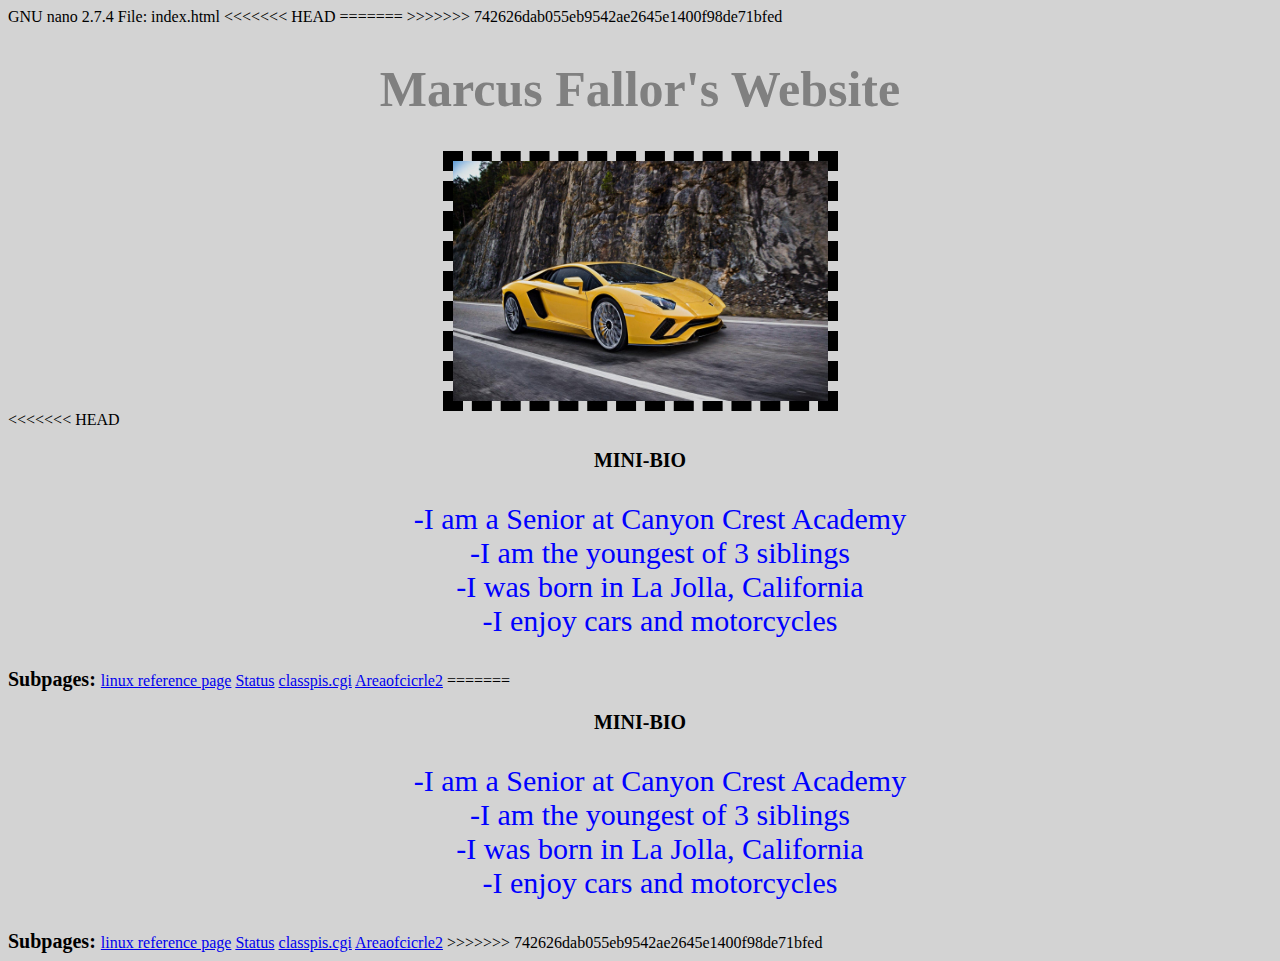
<file: index.html>
GNU nano 2.7.4                                                                File: index.html                                                                          

<!DOCTYPE html>
<html>
<<<<<<< HEAD
	<head>
	<title>Home Page</title>
=======
        <head>
        <title>Home Page</title>
>>>>>>> 742626dab055eb9542ae2645e1400f98de71bfed
    <link rel="stylesheet" type="text/css" href="style.css"/>
  </head>
  <body>

    <h1>Marcus Fallor's Website</h1>

    <img src="car.jpg" alt="Marcus Fallor" class="center" width="375" height="240">
<<<<<<< HEAD
	<br>
    
    <p>MINI-BIO</p>
	<ul>
    		<li>-I am a Senior at Canyon Crest Academy</li>
    		<li>-I am the youngest of 3 siblings</li>
    		<li>-I was born in La Jolla, California</li>
    		<li>-I enjoy cars and motorcycles</li>
	</ul>
	<p2>Subpages: </p2>
		<a href="http://rpi04/sp2a/page1.html">linux reference page</a></li>

  	<a href="/cgi-bin/sp2a/pistatus.cgi">Status</a>
	<a href="/cgi-bin/sp2a/classpis.cgi">classpis.cgi</a>
        <a href="forminput2.php">Areaofcicrle2</a> 
  	</body>
=======
        <br>

    <p>MINI-BIO</p>
        <ul>
                <li>-I am a Senior at Canyon Crest Academy</li>
                <li>-I am the youngest of 3 siblings</li>
                <li>-I was born in La Jolla, California</li>
                <li>-I enjoy cars and motorcycles</li>
        </ul>
        <p2>Subpages: </p2>
                <a href="http://rpi04/sp2a/page1.html">linux reference page</a></li>

        <a href="/cgi-bin/sp2a/pistatus.cgi">Status</a>
        <a href="/cgi-bin/sp2a/classpis.cgi">classpis.cgi</a>
        <a href="/cgi-bin/sp2a/forminput2.php">Areaofcicrle2</a>
        </body>
>>>>>>> 742626dab055eb9542ae2645e1400f98de71bfed
</html>
</file>
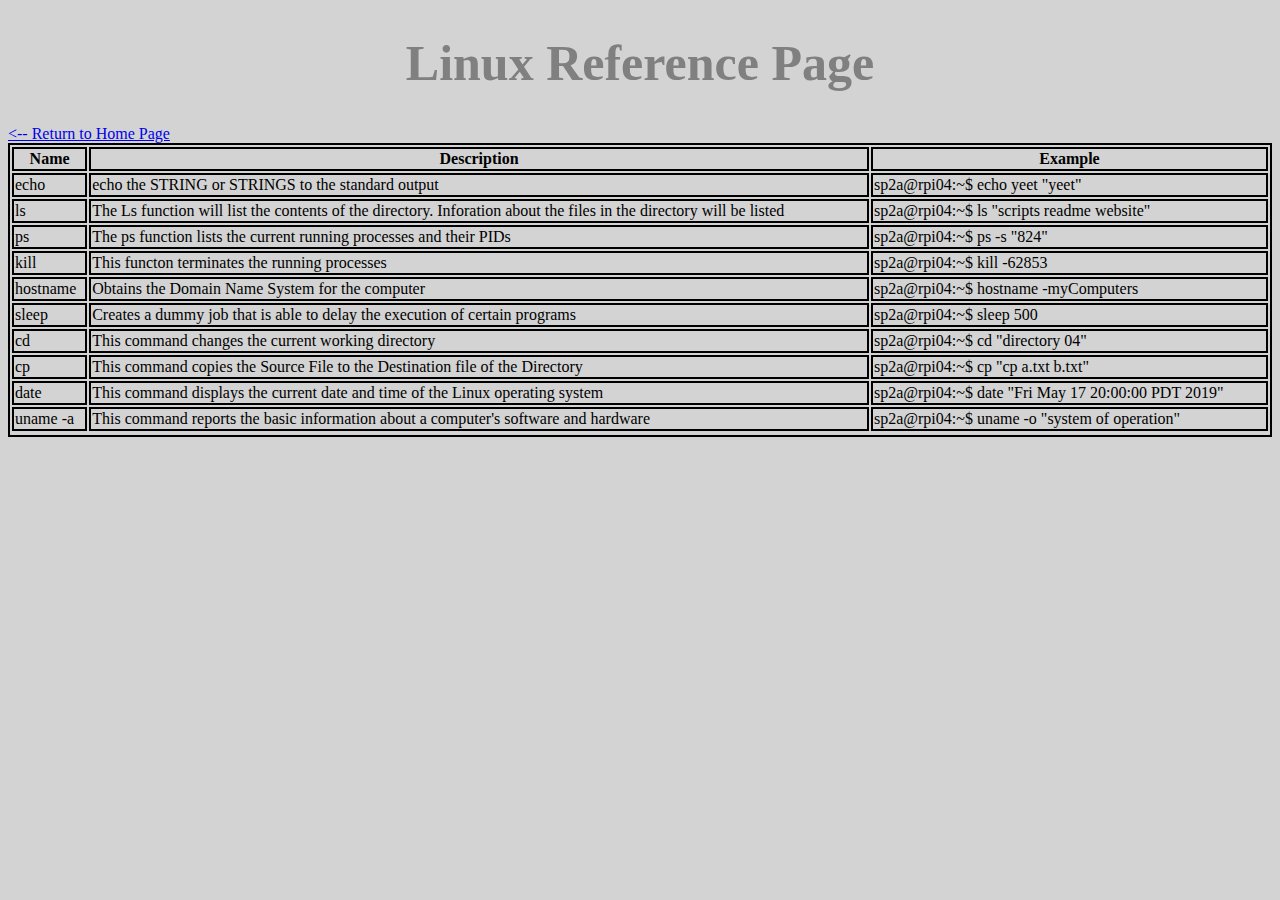
<file: commands.html>
<!DOCTYPE html>
<html>
	<head>
		<title> Linux Reference Table</title>
		<link rel="stylesheet" type="text/css" href="style.css"/>
	</head>
	<body>
		<h1> Linux Reference Page </h1>
		<a href="index.html"> <-- Return to Home Page</a>
	<table style="width:100%">
		<tr>
			<th>Name</th>
			<th>Description</th>
			<th>Example</th>
		</tr>
		<tr>
			<td>echo</td>
			<td>echo the STRING or STRINGS to the standard output</td>
			<td>sp2a@rpi04:~$ echo yeet "yeet" </td>
		</tr>
		<tr>
			<td>ls</td>
			<td>The Ls function will list the contents of the directory. Inforation about the files in the directory will be listed</td>
			<td>sp2a@rpi04:~$ ls "scripts readme website"</td>
		</tr>
		<tr>
			<td>ps</td>
			<td>The ps function lists the current running processes and their PIDs</td>
			<td>sp2a@rpi04:~$ ps -s "824"</td>
		</tr>
		<tr>
			<td>kill</td>
			<td>This functon terminates the running processes</td>
			<td>sp2a@rpi04:~$ kill -62853</td>
		</tr>
		<tr>
			<td>hostname</td>
			<td>Obtains the Domain Name System for the computer</td>
			<td>sp2a@rpi04:~$ hostname -myComputers</td>
		</tr>
		<tr>
			<td>sleep</td>
			<td>Creates a dummy job that is able to delay the execution of certain programs</td>
			<td>sp2a@rpi04:~$ sleep 500</td>
		</tr>
		<tr>
			<td>cd</td>
			<td>This command changes the current working directory</td>
			<td>sp2a@rpi04:~$ cd "directory 04"</td>
		</tr>
		<tr>
			<td>cp</td>
			<td>This command copies the Source File to the Destination file of the Directory</td>
			<td>sp2a@rpi04:~$ cp "cp a.txt b.txt"</td>
		</tr>
		<tr>
			<td>date</td>
			<td>This command displays the current date and time of the Linux operating system</td>
			<td>sp2a@rpi04:~$ date "Fri May 17 20:00:00 PDT 2019"</td>
		</tr>
		<tr>
			<td>uname -a</td>
			<td>This command reports the basic information about a computer's software and hardware</td>
			<td>sp2a@rpi04:~$ uname -o "system of operation"</td>
		</tr>
		<tr>

</table>
</body>
</html>
</file>
<file: style.css>
body {
	background-color: lightGrey;
}

h1 {
	background-color: lightRed;
	color: grey;
	font-size: 50px;
	font-weight: bold;
	font-variant: caps;
	font: verdana;
	text-align: center;
}

.center {
	display: block;
	margin-left: auto;
	margin-right: auto;
	border: 10px dashed black;
}

ul {
	list-style-type: none;
	color: Blue;
	font-family: verdana;
	font-size: 30px;
	text-align: center;
}

p {
	text-align: center;
	color: black;
	font-weight: bold;
	font-size: 20px;
}

p2 {
	color: black;
	font-weight: bold;
	font-size: 20px;
}

table, th, td {
	border: 2px solid black;
	font-size: 10px
	color: black
}
</file>
